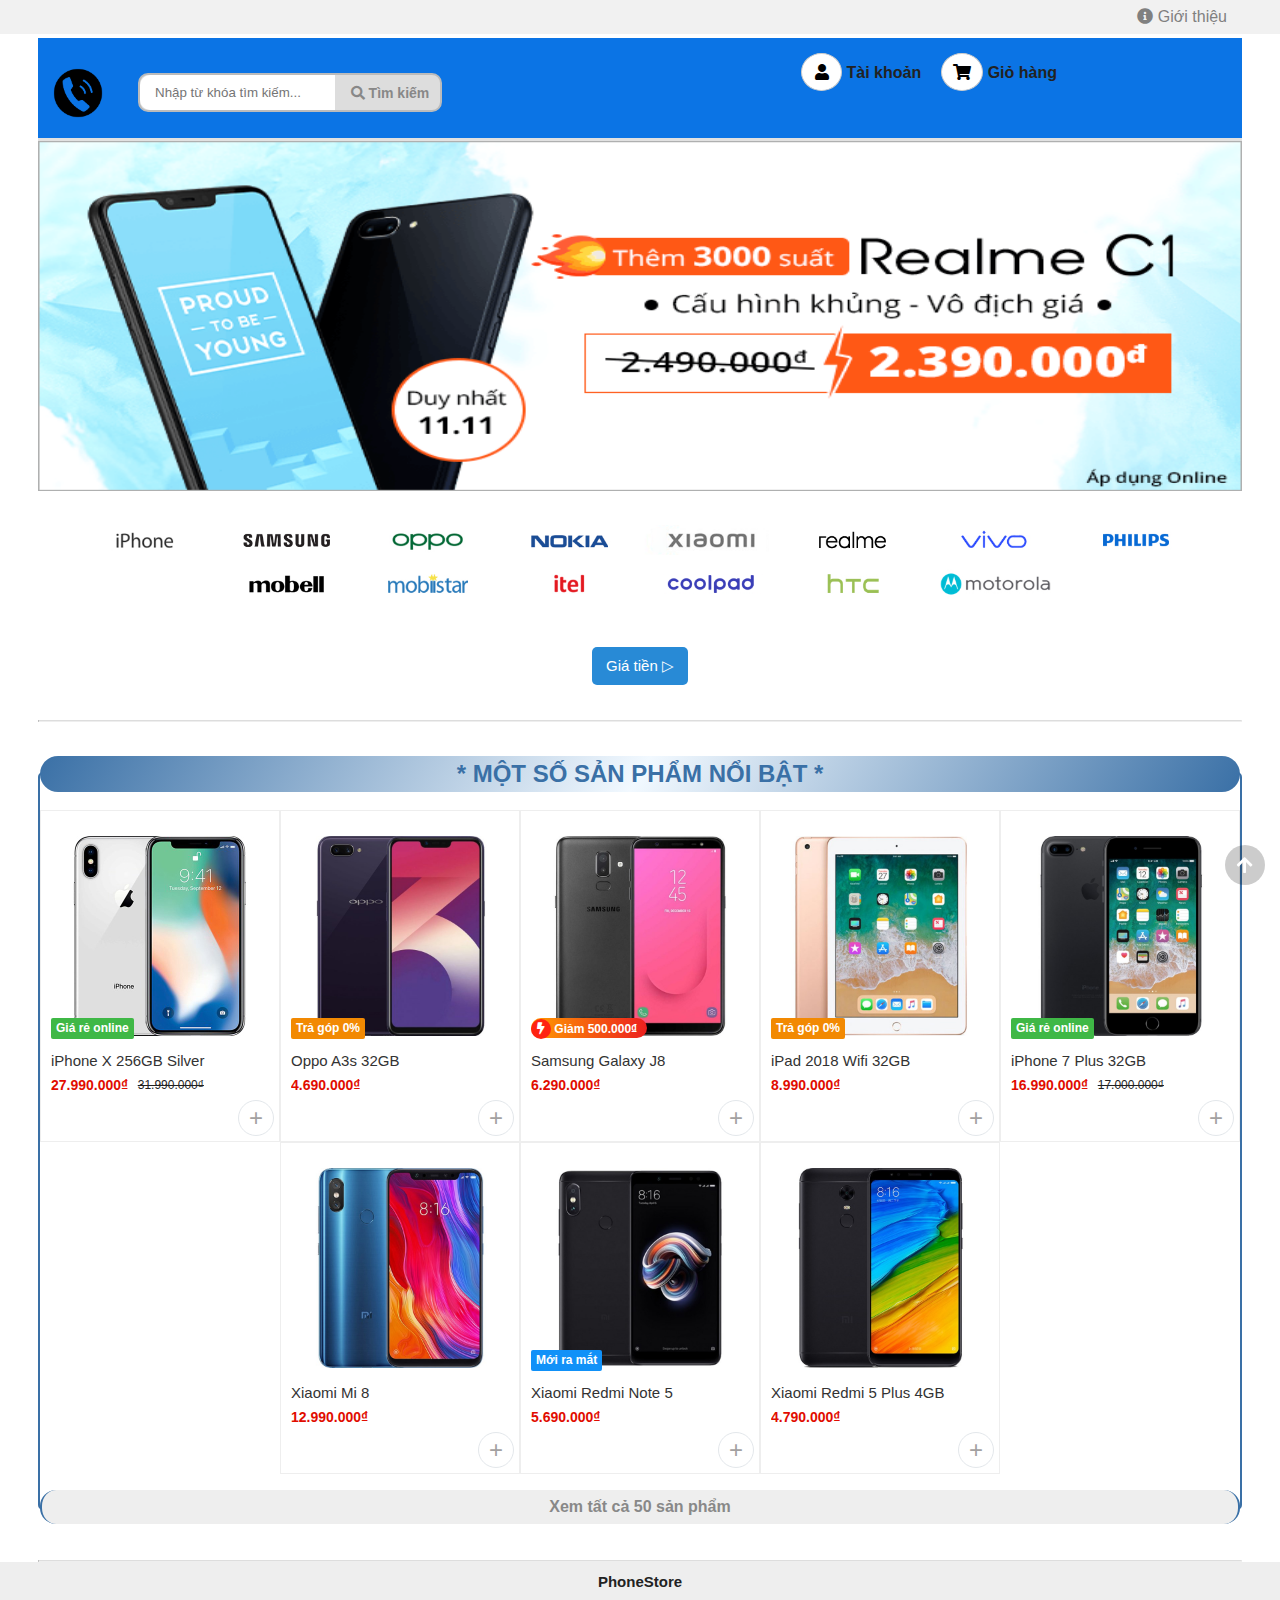
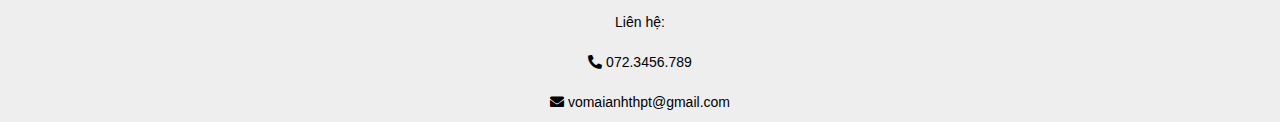
<file: index.html>
<!DOCTYPE html>
<html lang="vi">

<head>
	<meta charset="UTF-8">
	<meta name="viewport" content="width=device-width, initial-scale=1.0">
	<meta http-equiv="X-UA-Compatible" content="ie=edge">
	<title>PhoneStore</title>
	<link rel="shortcut icon" href="img/logo.png" />
	<link rel="stylesheet" href="https://cdnjs.cloudflare.com/ajax/libs/font-awesome/5.15.1/css/all.min.css" />
	<link rel="stylesheet" href="css/style.css">
	<link rel="stylesheet" href="css/header.css">
	<link rel="stylesheet" href="css/taikhoan.css">
	<link rel="stylesheet" href="css/trangchu.css">
	<link rel="stylesheet" href="css/home_products.css">
	<link rel="stylesheet" href="css/pagination_phantrang.css">
	<link rel="stylesheet" href="css/footer.css">

	<script src="data/products.js"></script>
	<script src="js/classes.js"></script>
	<script src="js/dungchung.js"></script>
	<script src="js/trangchu.js"></script>

</head>

<body>

	<div class="top-nav">
		<section>
			<ul class="top-nav-quicklink">

				<li><a href="gioithieu.html"><i class="fa fa-info-circle"></i> Giới thiệu</a></li>
			</ul>
		</section>
	</div>

	<section>
		<script> addHeader(); </script>
		<div id="slide-show">
			<div class="slideshow-container">
				<div class="mySlides fade">
					<img src="img/banners/banner0.png">

				</div>

				<div class="mySlides fade">
					<img src="img/banners/banner1.png">

				</div>

				<div class="mySlides fade">
					<img src="img/banners/banner2.png">

				</div>

				<div class="mySlides fade">
					<img src="img/banners/banner3.png">

				</div>

				<div class="mySlides fade">
					<img src="img/banners/banner4.png">

				</div>
			</div>

		</div>
		<script>
			var slideIndex = 0;
			showSlides();
			function showSlides() {
				var i;
				var slides = document.getElementsByClassName("mySlides");
				for (i = 0; i < slides.length; i++) {
					slides[i].style.display = "none";
				}
				slideIndex++;
				if (slideIndex > slides.length) { slideIndex = 1 }
				slides[slideIndex - 1].style.display = "flex";
				setTimeout(showSlides, 2500);

			}
		</script>


		<br>
		<div class="companyMenu group flexContain"></div>

		<div class="flexContain">
			<div class="pricesRangeFilter dropdown">
				<button class="dropbtn">Giá tiền</button>
				<div class="dropdown-content"></div>
			</div>
		</div>

		<div class="choosedFilter flexContain">
			<a id="deleteAllFilter" style="display: none;">
				<h3>Xóa bộ lọc</h3>
			</a>
		</div>
		<hr>


		<div class="contain-products" style="display:none">


			<ul id="products" class="homeproduct group flexContain">
				<div id="khongCoSanPham">
					<i class="fa fa-times-circle"></i>
					Không có sản phẩm nào
				</div>
			</ul>

			<div class="pagination"></div>
		</div>


		<div class="contain-khungSanPham"></div>

	</section>

	<script>
		addContainTaiKhoan(); 
	</script>

	<div class="footer">
		<script>addFooter();</script>
	</div>

	<i class="fa fa-arrow-up" id="goto-top-page" onclick="gotoTop()"></i>
</body>

</html>
</file>
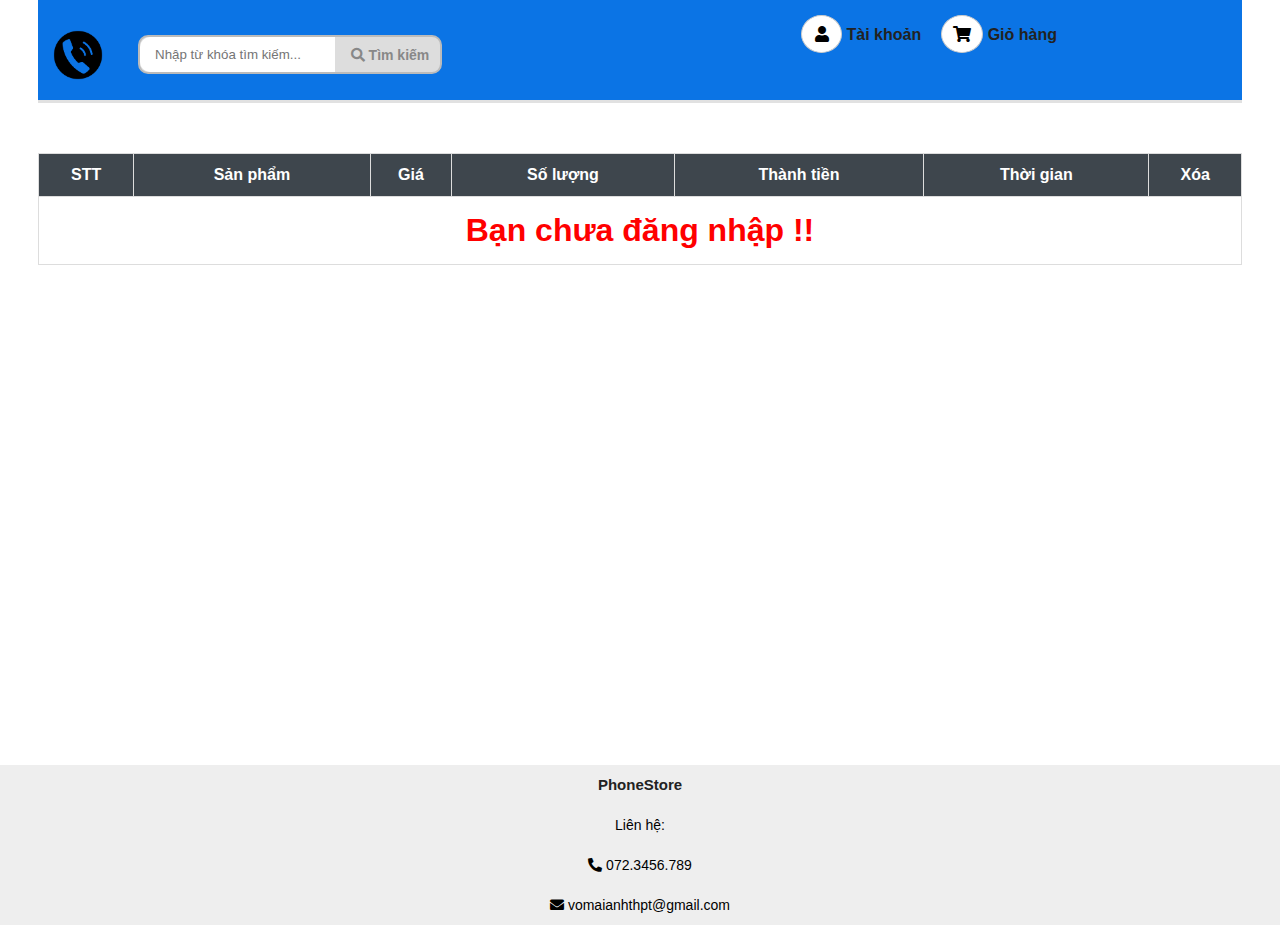
<file: giohang.html>
<!DOCTYPE html>
<html lang="vi">

<head>
	<meta charset="UTF-8">
	<meta name="viewport" content="width=device-width, initial-scale=1.0">
	<meta http-equiv="X-UA-Compatible" content="ie=edge">
	<link rel="shortcut icon" href="img/favicon.ico" />

	<title>PhoneStore</title>
	<link rel="shortcut icon" href="img/logo.png" />

	
	<link rel="stylesheet" href="https://cdnjs.cloudflare.com/ajax/libs/font-awesome/5.15.1/css/all.min.css" />

	
	<link rel="stylesheet" href="css/style.css">
	<link rel="stylesheet" href="css/header.css">
	<link rel="stylesheet" href="css/taikhoan.css">
	<link rel="stylesheet" href="css/gioHang.css">
	<link rel="stylesheet" href="css/footer.css">
	
	<script src="data/products.js"></script>
	<script src="js/classes.js"></script>
	<script src="js/dungchung.js"></script>
	<script src="js/giohang.js"></script>

</head>

<body>
	
	<section style="min-height: 85vh">
		<script> addHeader(); </script>

		<table class="listSanPham" > </table>
		
	</section> 

	<script>
		addContainTaiKhoan();
	</script>

	<div class="footer"><script>addFooter();</script></div>


</body>

</html>
</file>
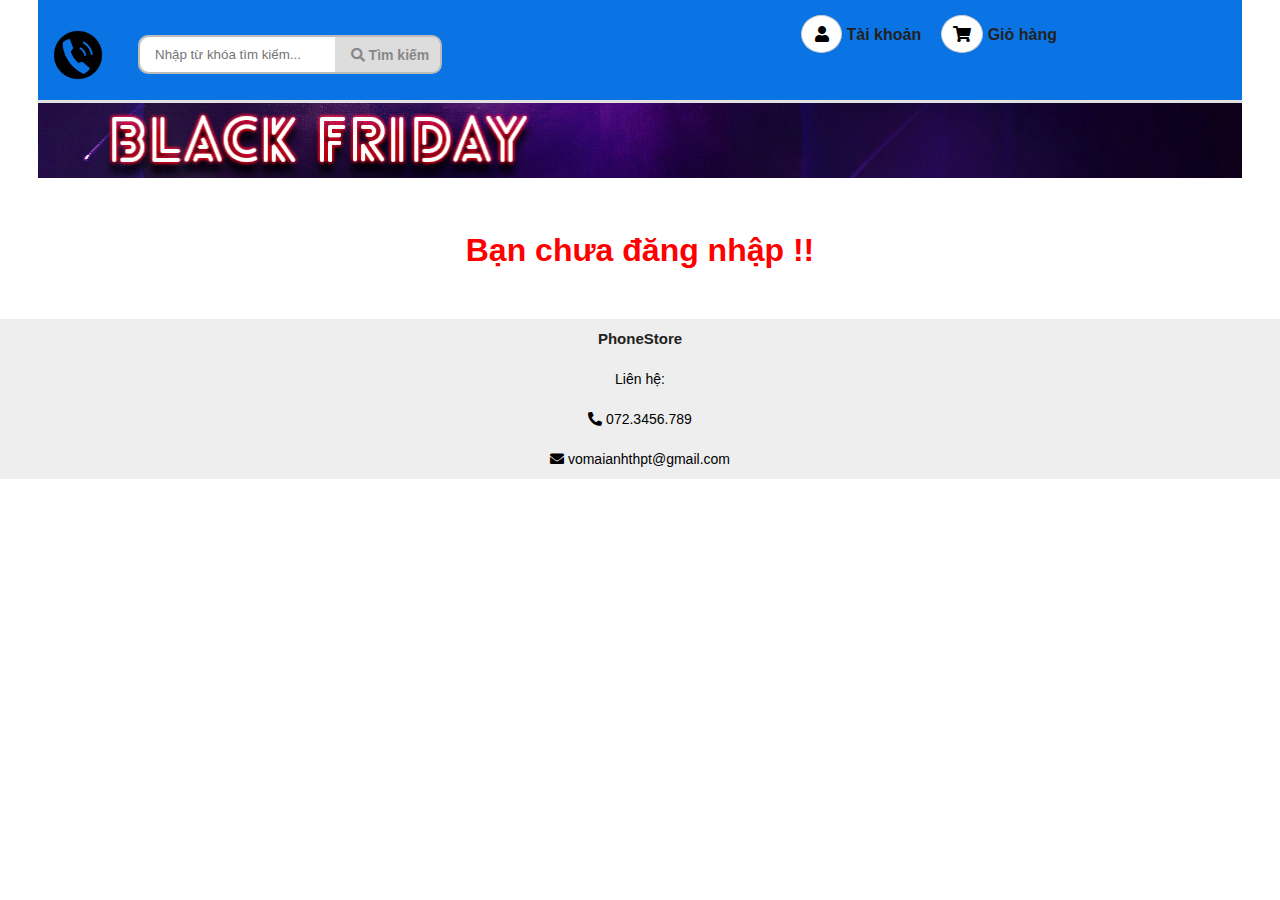
<file: nguoidung.html>
<!DOCTYPE html>
<html lang="vi">

<head>
	<meta charset="UTF-8">
	<meta name="viewport" content="width=device-width, initial-scale=1.0">
	<meta http-equiv="X-UA-Compatible" content="ie=edge">

	<title>PhoneStore</title>
	<link rel="shortcut icon" href="img/logo.png" />

	
	<link rel="stylesheet" href="https://cdnjs.cloudflare.com/ajax/libs/font-awesome/5.15.1/css/all.min.css" />
	
	<link rel="stylesheet" href="css/style.css">
	<link rel="stylesheet" href="css/header.css">
	<link rel="stylesheet" href="css/taikhoan.css">
    <link rel="stylesheet" href="css/gioHang.css">
    <link rel="stylesheet" href="css/nguoidung.css">
	<link rel="stylesheet" href="css/footer.css">
	
	<script src="data/products.js"></script>
	<script src="js/classes.js"></script>
    <script src="js/dungchung.js"></script>
    <script src="js/nguoidung.js"></script>

</head>

<body>
	

	<section>
		<script> addHeader(); </script>
        <img src="img/banners/blackFriday.gif" alt="" style="width: 100%;">
        
		<div class="infoUser"> 

        </div>

        <div class="listDonHang"> </div>
	</section> 

	<script>
		addContainTaiKhoan(); 
	</script>

	<div class="footer"><script>addFooter();</script></div>
	
</body>

</html>
</file>
<file: css/style.css>
* {
    margin: 0;
    padding: 0;
    outline: none;
    font-family: Arial, Helvetica, sans-serif;
}

body,
html {
    min-width: 1024px;

}

a {
    text-decoration: none;
    color: #222;
}

.clear {
    clear: both;
    line-height: 0;
}

section {
    max-width: 1204px;
    margin: 0 auto;
}

hr {
    color: #ddd;
    background-color: #ddd;
    border-top: 1px solid #ddd;
}

.top-nav {
    display: inline-block;
    background-color: #f1f1f1;
    width: 100%;
}
.top-nav-quicklink {
    float: right;
}
.top-nav-quicklink li {
    display: inline-block;
    font-size: 16px;
    
}
.top-nav-quicklink li a {
    display: block;
    color: gray;
    padding: 8px 15px;
    transition-duration: .15s;
}
.top-nav-quicklink li a:hover {
    color: #000;
}
.top-nav-quicklink li a:hover i {
    color: Dodgerblue;
}

.slideshow-container {
    display: flex;
    width: 100%;
    text-align: center;
}
.mySlides {
    display: flex;
    width: 100%;
    max-height: 350px;
}
.mySlides img {
    width: 100%;
}

.flexContain {
    display: flex;
    flex-wrap: wrap;
    flex-direction: row;
    justify-content: center;
}

.group:before,
.group:after {
    content: "";
    display: table;
}

.group:after {
    clear: both;
}

.group {
    zoom: 1;
}

#alert {
    z-index: 200; 
    display: block;
    position: fixed;
    bottom: 40px;
    right: 5px;
    padding: 20px;
    background-color: #111;
    opacity: 0;
    color: white;
    font-weight: bold;
    transition: 0.3s;
}

#closebtn {
    margin-left: 15px;
    color: white;
    font-weight: bold;
    float: right;
    font-size: 22px;
    line-height: 20px;
    transition: 0.3s;
}


#goto-top-page {
    position: fixed;
    bottom: 15px;
    right: 15px;
    z-index: 100;
    background: rgba(0, 0, 0, .2);
    color: #fff;
    font-size: 18px;
    border-radius: 50%;
    width: 40px;
    height: 40px;
    line-height: 40px;
    text-align: center;
    cursor: pointer;
    transition-duration: .2s;
}
#goto-top-page:hover {
    background: rgba(0, 0, 0, .7);
    width: 50px;
    height: 50px;
    line-height: 50px;
}



.tooltip {
    position: absolute;
    display: inline-block;
    bottom: 5px;
    right: 5px;
}

.tooltip .tooltiptext {
    visibility: hidden;
    width: 140px;
    background-color: #555;
    color: #fff;
    text-align: center;
    border-radius: 6px;
    padding: 5px;
    position: absolute;
    z-index: 21;
    bottom: 150%;
    left: 50%;
    margin-left: -75px;
    opacity: 0;
    transition: opacity 0.3s;
}

.tooltip .tooltiptext::after {
    content: "";
    position: absolute;
    top: 100%;
    left: 50%;
    margin-left: -5px;
    border-width: 5px;
    border-style: solid;
    border-color: #555 transparent transparent transparent;
}

.tooltip:hover .tooltiptext {
    visibility: visible;
    opacity: 1;
}
</file>
<file: css/header.css>
.header {
    position: sticky;
    position: -webkit-sticky;
    top: 0;
    z-index: 12;
    background-color: rgb(11, 116, 229);
    padding: 15px 0 5px 0;
    border-bottom: 3px solid #e1e1e1;
}


.header .logo {
    width: 60px;
    padding: 10px;
    height: 60px;
    float: left;
    transition-duration: .1s;
}

.header .logo:hover {
    transform: scale(1.05)
}

.header .logo img {
    width: 100%;
    height: 100%;
    vertical-align: middle;
}




.header .content {
    width: calc(100% - 250px);
    float: left;
}



.search-header {
    float: left;
    padding-top: 20px;
}

form.input-search {
    margin-left: 20px;
    background: #ddd;
    border: 2px solid #bbb;
    border-radius: 10px;
    height: 35px;
    width: 300px;
}

.input-search input {
    float: left;
    padding-left: 15px;
    border: none;
    border-radius: 10px 0 0 10px;
    height: 100%;
    width: calc(100% - 100px - 20px);
}

.input-search button {
    float: right;
    font-size: 14px;
    font-weight: bold;
    padding: 0 10px;
    color: #888;
    background: none;
    width: 100px;
    height: 100%;
    border: none;
    cursor: pointer;
    -webkit-transition-duration: .3s;
    -o-transition-duration: .3s;
    transition-duration: .3s;
}

.input-search button:hover {
    color: #000;
}

.tags {
    margin: 5px 0 0 20px;
    font-size: 13px;
}

.tags a {
    color: gray;
    padding: 0 5px;
}

.tags a:hover {
    color: black;
    text-decoration: underline;
}


.autocomplete {
    position: relative;
    height: 100%;
}

.autocomplete-items {
    position: absolute;
    border: 1px solid #d4d4d4;
    border-bottom: none;
    border-top: none;
    z-index: 99;
    top: 100%;
    left: 0;
    right: 0;
}

.autocomplete-items div {
    padding: 10px;
    cursor: pointer;
    background-color: #fff;
    border-bottom: 1px solid #d4d4d4;
}

.autocomplete-items div:hover {
    background-color: #e9e9e9;
}


.tools-member {
    float: right;
    display: table;
    margin-left: 10px;
    font-size: 14px;
}

.tools-member a {
    position: relative;
    padding: 5px 0;
    text-align: center;
    font-size: 16px;
    font-weight: bold;
    color: rgb(34, 34, 34);
    cursor: pointer;
}

.tools-member a:hover>i {
    border: 1px solid #fff;
    background-color: rgb(161, 161, 161);
    color: #fff;
}

.tools-member i {
    padding: 10px;
    border-radius: 50%;
    border: 1px solid #ccc;
    background-color: #fff;
    color: #000;
    -webkit-transition: 0.2s;
    -o-transition: 0.2s;
    transition: 0.2s;
}

.tools-member .fa-user {
    padding: 10px 12.5px;
}

.tools-member .fa-shopping-cart {
    padding: 10px 11px;
}



.member {
    position: relative;
    float: left;
    display: table-cell;
}

.member:hover>.menuMember {
    z-index: 20;
    transform: translateX(-40%) scale(1);
}

.member .menuMember {
    position: absolute;
    left: 0;
    text-align: center;
    border-radius: 5px;
    background-color: #eee;
    min-width: 170px;
    transition-duration: .15s;
    transform: translateX(-40%) scale(0);
}

.member .menuMember a {
    display: block;
    padding: 10px 0;
}

.member .menuMember a:hover {
    background-color: #888;
    color: #eee;
}

.member .hide {
    display: none;
}



.cart {
    float: left;
    display: table-cell;
    margin: 0 15px;
    padding-left: 5px;
}

.cart-number {
    position: absolute;
    left: 1.4em;
    bottom: -1em;
    font-weight: bold;
    font-size: 1em;
    color: red;
    border-radius: 50%;
    width: 2em;
    height: 2em;
    line-height: 2em;
    text-align: center;
}

.cart .cart-number {
    transition-duration: .4s;
}
</file>
<file: css/taikhoan.css>
.containTaikhoan {
  position: fixed;
  top: 0;
  left: 0;
  width: 100%;
  height: 100%;
  overflow-y: auto;
  z-index: 14;
  background-color: rgba(0, 0, 0, 0.4);
  transform: scale(0);
}
.taikhoan {
  background: #fff;
  padding: 40px;
  max-width: 600px;
  margin: 30px auto;
  border-radius: 4px;
  box-shadow: 0 4px 10px 4px rgba(19, 35, 47, 0.3);
  font-family: Arial, Helvetica, sans-serif;
}
.taikhoan,
.taikhoan * {
  box-sizing: border-box;
}

.taikhoan a {
  text-decoration: none;
  color: #aaa;
  transition: .5s ease;
}
.taikhoan a:hover {
  color: rgb(11, 116, 229);
}

.containTaikhoan .close {
  position: fixed;
  top: 5px;
  right: 5px;
  font-size: 2rem;
  width: 1em;
  height: 1em;
  line-height: 1em;
  text-align: center;
  color: #aaa;
  cursor: pointer;
  transition: .2s ease;
}

.containTaikhoan .close:hover {
  color: #fff;
  background-color: #f33;
  border-radius: 50%;
}
.tab-group {
  list-style: none;
  padding: 0;
  margin: 0 0 40px 0;
}
.tab-group:after {
  content: "";
  display: table;
  clear: both;
}
.tab-group li a {
  display: block;
  padding: 15px;
  background: rgba(160, 179, 176, 0.25);
  color: #a0b3b0;
  font-size: 18px;
  float: left;
  width: 50%;
  text-align: center;
  cursor: pointer;
  transition: .5s ease;
}
.tab-group li a:hover {
  background: rgb(11, 116, 229);
  color: #ffffff;
}
.tab-group .active a {
  background: rgba(11, 116, 229, 0.76);
  color: #ffffff;
}
.tab-content>div {
  display: block;
}
.tab-content>div:last-child {
  display: none;
}

.taikhoan label .req {
  margin: 2px;
  color: #f33;
}

.taikhoan input {
  font-size: 16px;
  display: block;
  width: 100%;
  height: 100%;
  padding: 5px 10px;
  background: none;
  background-image: none;
  border: 1px solid #a0b3b0;
  color: #242424;
}
.taikhoan input:focus {
outline: 0;
border-color: rgb(11, 116, 229);
}
.field-wrap {
  position: relative;
  margin-bottom: 25px;
}
.top-row:after {
  content: "";
  display: table;
  clear: both;
}

.top-row>div {
  float: left;
  width: 48%;
  margin-right: 4%;
}
.top-row>div:last-child {
  margin: 0;
}
.taikhoan .button {
  border: 0;
  outline: none;
  padding: 15px 0;
  font-size: 18px;
  font-weight: 600;
  text-transform: uppercase;
  letter-spacing: .1em;
  background: rgba(11, 116, 229, 0.76);
  color: #ffffff;
  transition: all 0.5s ease;
  cursor: pointer;
}
.taikhoan .button:hover,
.button:focus {
  background: rgb(11, 116, 229);
}
.taikhoan .button-block {
  display: block;
  width: 100%;
}
</file>
<file: css/trangchu.css>
.companyMenu {
	margin: 10px 0 30px; 
}

.companyMenu a {
    border: 2px solid #fff;
    height: 40px;
    line-height: 40px;
    transition-duration: .2s;
}

.companyMenu a:hover {
	border: 2px solid #aaa;
	transform: scale(1.1);
	z-index: 20;
}

.companyMenu a img{
    max-height: 30px;
    vertical-align: middle;
    margin-top: -3px;
}

.dropbtn {
	background-color: #288ad6;;
	color: #fff;
	padding: 10px 14px;
	font-size: 15px;
	border: none;
	border-radius: 5px;
	cursor: pointer;
	margin-bottom: 5px;
	transition-duration: .3s;
}
.dropbtn:after {
	content: ' \25B7';
}
.dropdown:hover .dropbtn:after{
	content:' \25BD'
}
.dropdown {
	position: relative;
	margin: 10px 5px;
}
.dropdown-content {
	z-index: 1;
	position: absolute;
	min-width: 170px;
	border-radius: 5px;
	background-color: rgba(255, 255, 255, .8);
	box-shadow: 0px 8px 16px 0px rgba(0,0,0,0.5);
	transform: rotateX(90deg);
	transition-duration: .3s;
}
.dropdown-content a {
	color: #444;
	padding: 12px 16px;
	text-decoration: none;
	display: block;
}
.dropdown-content a:hover { 
	color: white;
	background-color: #3A70A6;
}
.dropdown:hover .dropdown-content {
	transform: rotateY(0deg);
}
.dropdown:hover .dropbtn {
	background-color: rgb(11, 116, 229);
}

.choosedFilter { margin: 10px auto; }
.choosedFilter i { transition-duration: .3s; }
.choosedFilter a:hover > h3 > i { color: red; }
.choosedFilter a {
    font-size: 12px;
    padding: 6px;
    color: #fff;
    background: #288ad6;
    border-radius: 4px;
    margin-right: 5px;
}


.khungSanPham {
	width: 100%;
	margin: 50px 0;
	border-radius: 5px;
	border: 2px solid #ff4d00; 
	box-sizing: border-box; 
}

.khungSanPham h3.tenKhung {
	line-height: 1.5em;
	font-size: 1.5em;
	text-align: center;
	margin: 0 auto;
	border-radius: 1em;
	color: #3A70A6;
	transform: translateY(-0.75em);
}

.khungSanPham li {
	list-style-type: none; 
}


.xemTatCa {
	display: block;
	font-weight: bold;
	text-align: center;
	margin:	0 auto;
	padding: .5em 1em;
	border-radius: 1em;
	color: #888;
	background-color: #eee;
	transition-duration: .2s;
	transform: translateY(1em);
}
.xemTatCa:hover {
	background-color: #ccc;
	color: #000;
}
</file>
<file: css/home_products.css>
#khongCoSanPham {
	opacity: 0;
	width: 0;
	color: red;
	font-size: 30px;
	font-weight: bold;
	height: 310px;
}

	.homeproduct {
		list-style-type: none;  
	}

	.sanPham {
		width: 238px;
		border: 1px solid #eee;
    	-webkit-transition-duration: .3s;
    	     -o-transition-duration: .3s;
    	        transition-duration: .3s;
	}
	.sanPham a {
		display: block;
		position: relative;
		padding: 10px 0;
		height: 310px;
	}
	.sanPham a .price span {
	    display: inline-block;
	    vertical-align: middle;
	    font-size: 12px;
	    text-decoration: line-through;
	    margin-left: 5px;
	    color: #222;
	}

		.sanPham a img {
			display: block;
			margin: 15px auto;
			-webkit-transition-duration: 0.2s;
			     -o-transition-duration: 0.2s;
			        transition-duration: 0.2s;
			width: 200px;
			height: 200px;
		}
	
		.sanPham a:hover > img {
			margin: 5px auto 25px;
		}
	
		.sanPham h3 {
			display: block;
			padding: 0 10px;
			color: #333;
			line-height: 1.3em;
			font-size: 15px;
			font-weight: normal;
		}
	
		.sanPham a:hover h3 {
			color: #288ad6;
        }
	

		.sanPham .price {
			display: block;
			padding: 5px 10px 0px 10px;
		}
		
		.sanPham strong {
		    display: inline-block;
		    vertical-align: middle;
		    overflow: hidden;
		    font-size: 14px;
		    color: #e10c00;
		    line-height: 15px;
		}


	
		.sanPham label {
		    display: inline-block;
		    position: absolute;
		    top: 207px;
		    left: 10px;
		    font-size: 12px;
		    color: #fff;
		    font-weight: 600;
		    border-radius: 2px;
		    padding: 3px 5px 0;
		    height: 18px;
		}
	
		.sanPham label.giamgia {
		    background-image: linear-gradient(90deg, #ff9c00 0%, #ec1f1f 100%);
		    border-radius: 10px;
		    padding: 1px 7px;
		    padding-left: 0;
		    padding-right: 10px;
		}
	
		.fa-bolt { 
			width: 20px;
			height: 20px;
			text-align: center;
			line-height: 20px;
			border-radius: 50%;
			background: #f21;
			color: white;
		}
	
		.sanPham label.tragop {
		    background: #f28902;
		}
	
		.sanPham label.giareonline {
			background: #3fb846;
		}
	
		.sanPham label.moiramat {
			background: #1191f8;
		}

		.themvaogio {
			z-index: 20;
			border: 1px solid #e3e7eb;
			border-radius: 50%;
			width: 1.5em;
			height: 1.5em;
			font-size: 1.5em;
			color: rgb(163, 161, 161);
			background: none;
			transition-duration: .2s;
			cursor: pointer;
		}
		.themvaogio:hover {
			color: black;
			background-color: #e6e6e6;
			box-shadow: 0px 8px 10px 0px rgba(0,0,0,0.2);
		}
		.themvaogio:active {
			box-shadow: none;
		}
</file>
<file: css/pagination_phantrang.css>
.pagination {
    clear: both;
    position: relative;
    font-size: 18px;
    font-weight: bold;
    text-align: center;
}

.pagination a {
    display: inline-block;
    margin: 10px 0;
    padding: 10px 15px;
    border-radius: 5px;
    color: #555;
}

.pagination a:hover:not(.current) {
    background-color: #ccc;
}

.pagination .current {
    color: white;
    background: #0950E8;
}
</file>
<file: css/footer.css>
.footer {
    
    width: 100%;
}
.footer-item {
    width: 100%;
    text-align: center;
    line-height: 40px;
    font-size: 14px;
    color: black;
    background-color: rgb(238, 238, 238);
}
.copy-right {
    font-weight: bold;
    font-size: 15px;
}
.copy-right a:hover{
    color: #888;
}
</file>
<file: css/gioHang.css>
.listSanPham {
	margin: 50px auto;
    border-collapse: collapse;
    width: 100%;
}

.listSanPham th {
    border: 1px solid #ddd;
    padding-top: 12px;
    padding-bottom: 12px;
    text-align: left;
    background-color: #3e464d;
    color: white;
}
.listSanPham td {
    border: 1px solid #ddd;
}

.listSanPham tr:hover td button {
    background-color: rgb(176, 212, 177)
}

.listSanPham tr td:first-child, .listSanPham tr th {
	text-align: center;
}

/* những tr chẵn sẽ có màu khác */
.listSanPham tr:nth-of-type(even) {background-color: #f2f2f2;}

/* Dòng tổng tiền thanh toán sẽ có màu đậm hơn */
.listSanPham tr:not(:last-child):hover {background-color: #e5e2e2;}

/* Last child là dòng tổng tiền */
.listSanPham tr:last-child { background-color: #aaa; }

.listSanPham .soluong {
    text-align: center;
}
.listSanPham .soluong button {
    width: 30px;
    height: 30px;
    border: none;
    border-radius: 5px;
    cursor: pointer;
    background-color: transparent; 
}
.listSanPham .soluong button:hover {
    background-color: #4CAF50; 
}
.listSanPham .soluong input {
    border: none;
    border-radius: 5px;
    background-color: #f2f2f2;
    font-size: 1em;
    font-weight: bold;
    text-align: center;
    width: 5em;
    height: 2em;
}

.noPadding {
    padding: 0 0 0 10px;
    line-height: 2.5em;
}
.listSanPham td a {
    display: block;
    position: relative;
    padding: 5px 0;
}
.listSanPham td a:hover {
    text-decoration: underline;
}


.imgHide img {
    position: absolute;
    right: -130px;
    width: 150px;
    height: 0;
    border-radius: 10px;
    transition-duration: .1s;
}
.imgHide a:hover img {
    height: 150px;
}

.alignRight {
    text-align: right;
    padding-right: 30px;  
}



.fa-trash {
    text-align: center;
    width: 100%;
    height: 100%;
    color: #999;
    cursor: pointer;
    transition-duration: .2s;
}

.fa-trash:hover {
    color: red;
    transform: scale(1.5)
}


.thanhtoan {
    font-size: 1.5em;
    padding: 10px 15px;
    font-weight: bold;
    background-color: rgb(197, 223, 199);
    cursor: pointer;
    transition-duration: .2s;
}
.thanhtoan:hover {
    background-color: #4CAF50; 
}

.xoaHet {
    border: none;
    font-size: 1em;
    font-weight: bold;
    cursor: pointer;
}
.xoaHet:hover {
    background-color: rgb(224, 65, 65);
}
</file>
<file: css/nguoidung.css>
.infoUser table {
    border-collapse: collapse;
    margin: 0 auto;
}

.infoUser table th {
    font-size: 26px;
    font-weight: bold;
    padding: 10px 5px;
}

.infoUser table td {
    font-size: 18px;
}
.infoUser table td:first-child {
    font-weight: bold;
    text-align: right;
}

.infoUser input {
    font-size: 20px;
    border-radius: 5px;
    text-align: center;
    transition-duration: .15s;
    border: 1px solid #aaa;
}

.infoUser input:read-only {
    border: 1px solid transparent;
}
</file>
